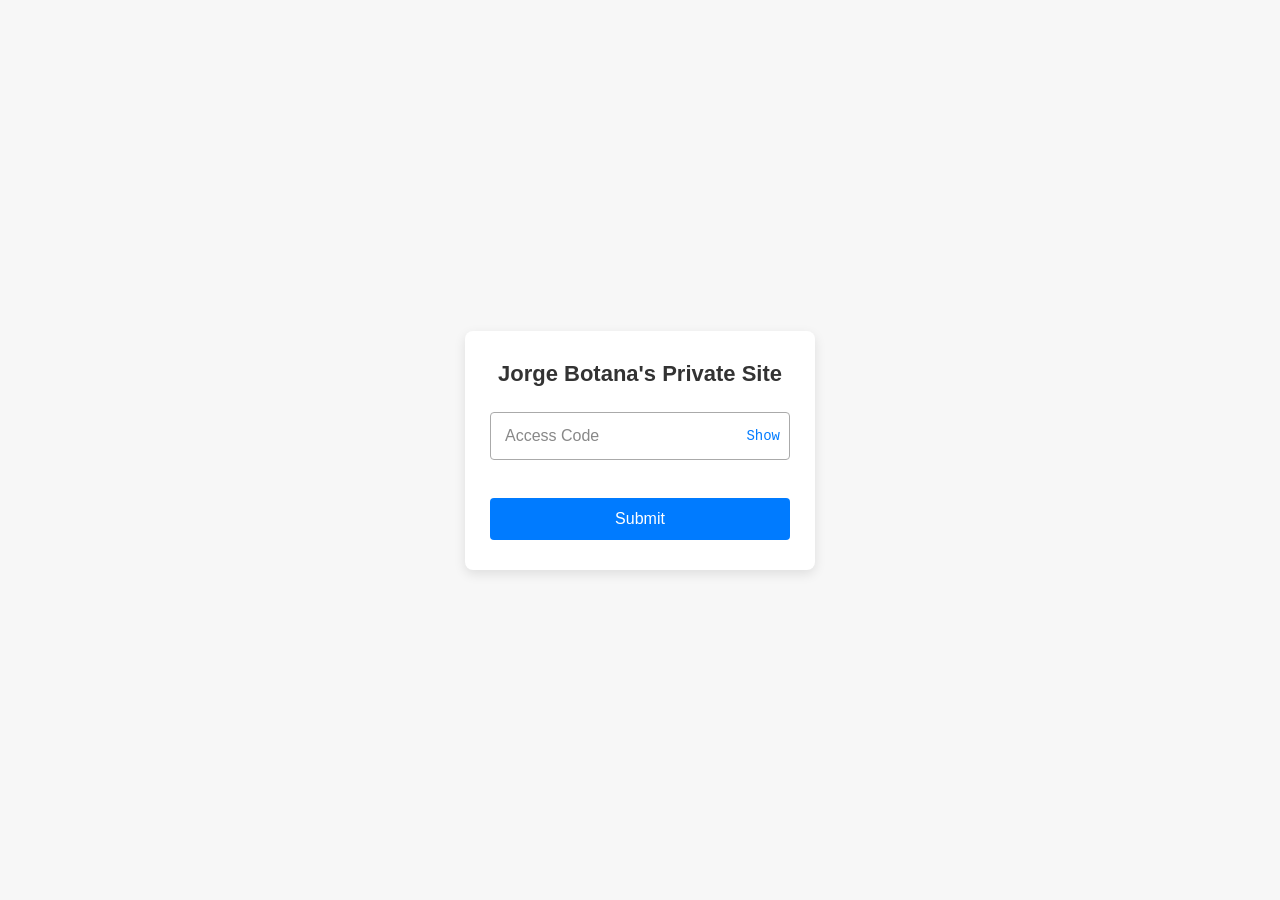
<file: index.html>
<!DOCTYPE html>
    <head>
        <title>Jorge Botana's Private Site</title>
        <link rel="stylesheet" href="style.css"/>
        <meta name="viewport" content="width=device-width, initial-scale=1.0" />

        <meta name="target" content="target.json">
    </head>

    <body>
        <div class="card">
            <h1>Jorge Botana's Private Site</h1>
            <form onsubmit="submitInput(event)">
                <div class="inputBox">
                    <input type="password" id="userInput" name="userInput" placeholder=" " required>
                    <label for="userInput">Access Code</label>
                    <button type="button" id="toggleBtn" class="toggleBtn">Show</button>
                </div>
                <div id="submitMsg" class="submitMsg"></div>
                <button type="submit" class="submitBtn">Submit</button>
            </form>
        </div>

        <script>
            console.log("Loading!");
        </script>
        <script src="script.js"></script>
    </body>
</html>
</file>
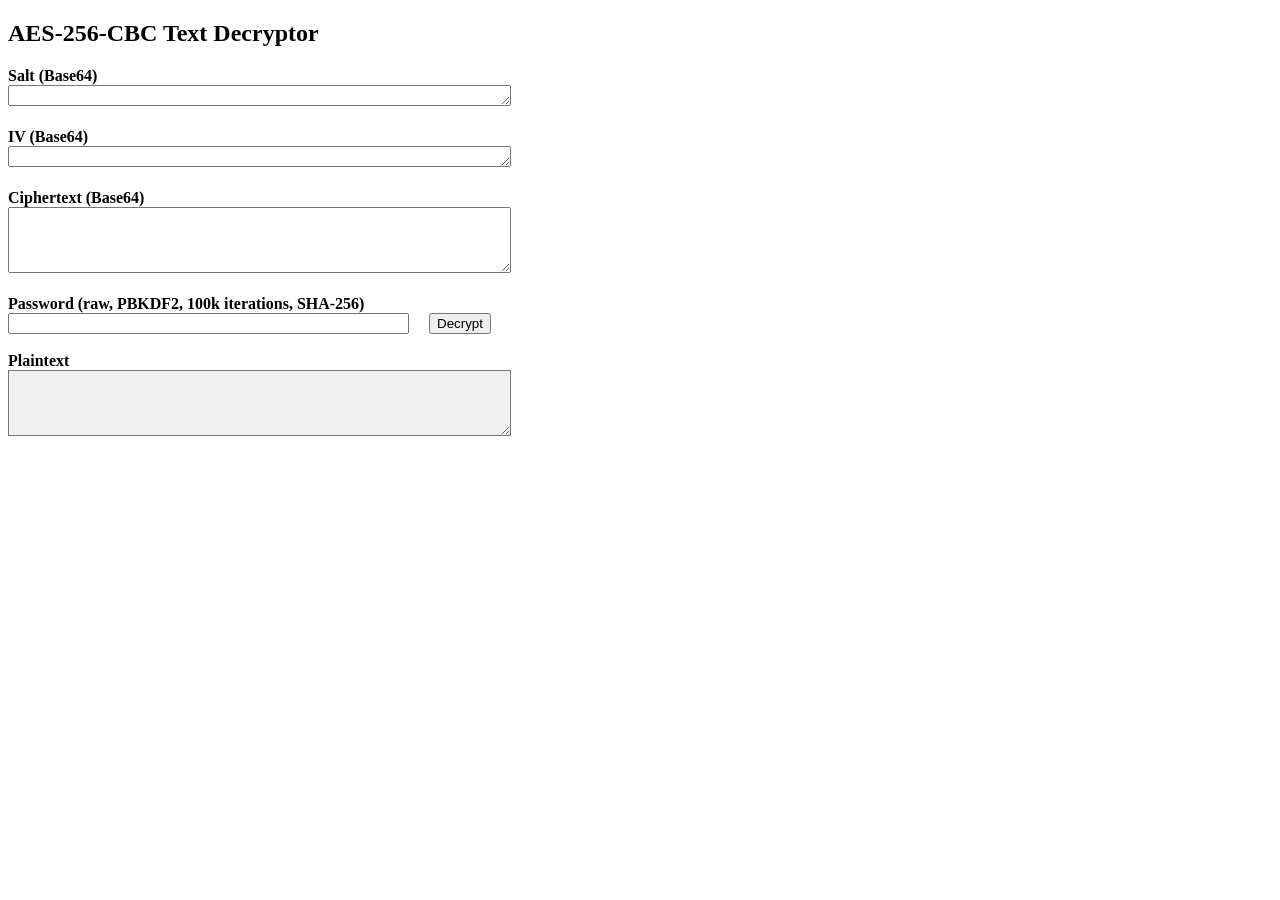
<file: crypto-d.html>
<!DOCTYPE html>
<html>
    <head>
        <meta charset="UTF-8">
        <title>AES-256-CBC Text Decryptor</title>
    </head>

    <body>
        <h2>AES-256-CBC Text Decryptor</h2>

        <strong>Salt (Base64)</strong><br>
        <textarea id="salt" rows="1" cols="60"></textarea><br><br>

        <strong>IV (Base64)</strong><br>
        <textarea id="iv" rows="1" cols="60"></textarea><br><br>

        <strong>Ciphertext (Base64)</strong><br>
        <textarea id="ciphertext" rows="4" cols="60"></textarea><br><br>

        <strong>Password (raw, PBKDF2, 100k iterations, SHA-256)</strong><br>
        <input id="password" type="password" size="48">
        &nbsp;&nbsp;&nbsp;
        <button onclick="decryptText()">Decrypt</button><br><br>

        <strong>Plaintext</strong><br>
        <textarea id="plaintext" rows="4" cols="60" readonly
                style="background-color: #f0f0f0;"></textarea>

        <script>
            async function decryptText() {
                try {
                    const saltBase64 =
                            document.getElementById("salt").value.trim();
                    const ivBase64 =
                            document.getElementById("iv").value.trim();
                    const ciphertextBase64 =
                            document.getElementById("ciphertext").value.trim();
                    const pass =
                            document.getElementById("password").value;

                    const salt = Uint8Array.from(atob(saltBase64),
                            c => c.charCodeAt(0));
                    const iv = Uint8Array.from(atob(ivBase64),
                            c => c.charCodeAt(0));
                    const ciphertext = Uint8Array.from(atob(ciphertextBase64),
                            c => c.charCodeAt(0));

                    const encoder = new TextEncoder();
                    const decoder = new TextDecoder();

                    const baseKey = await crypto.subtle.importKey(
                        "raw",
                        encoder.encode(pass),
                        "PBKDF2",
                        false,
                        ["deriveKey"]
                    );

                    const key = await crypto.subtle.deriveKey(
                        {
                            name: "PBKDF2",
                            hash: "SHA-256",
                            salt: salt,
                            iterations: 100000
                        },
                        baseKey,
                        {
                            name: "AES-CBC",
                            length: 256
                        },
                        false,
                        ["decrypt"]
                    );

                    const plaintextBuffer = await crypto.subtle.decrypt(
                        {
                            name: "AES-CBC",
                            iv: iv
                        },
                        key,
                        ciphertext
                    );

                    const plaintext = decoder.decode(plaintextBuffer);

                    document.getElementById("plaintext").textContent =
                            plaintext;
                } catch (err) {
                    document.getElementById("plaintext").textContent =
                            "ERROR!";
                }
            }
        </script>
    </body>
</html>
</file>
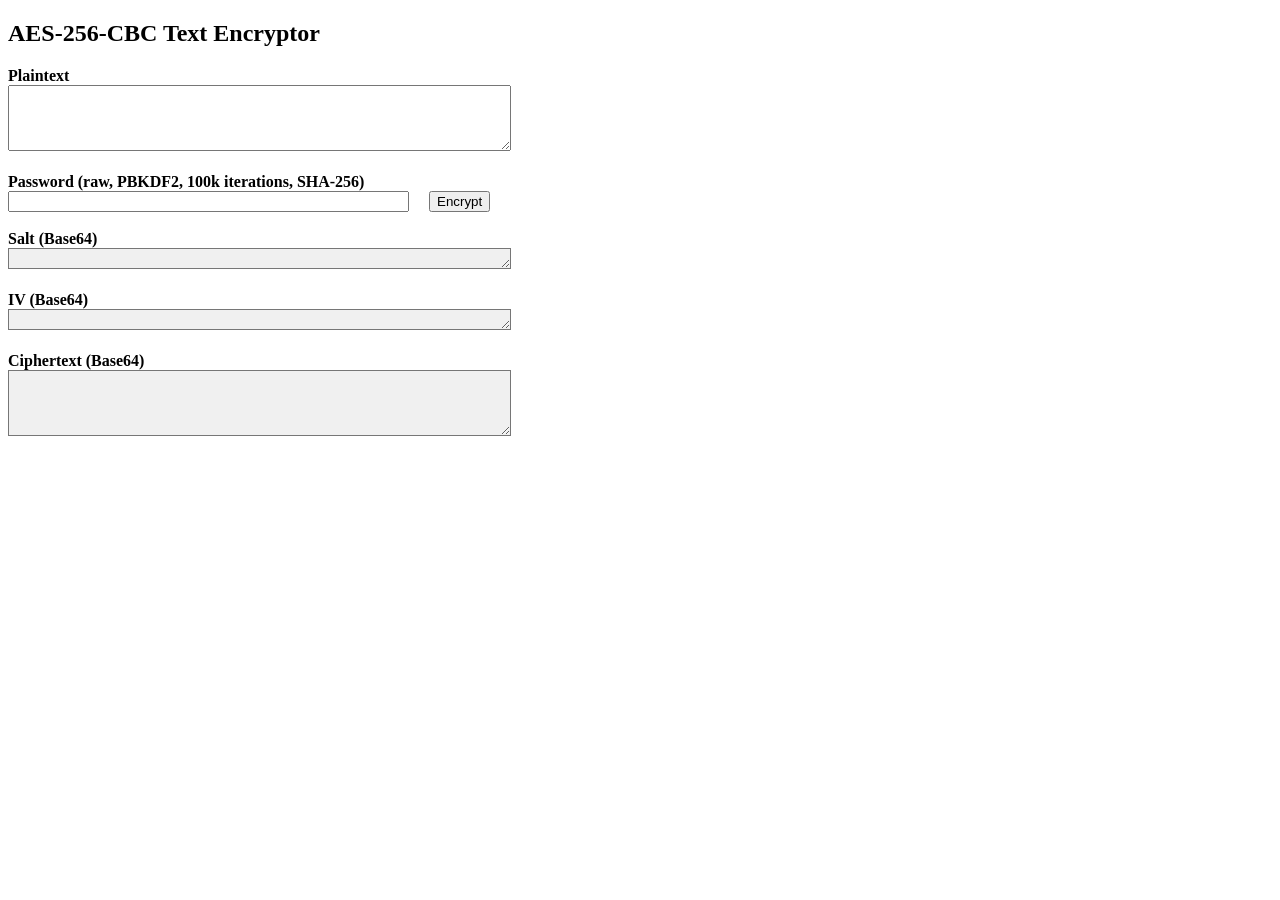
<file: crypto-e.html>
<!DOCTYPE html>
<html>
    <head>
        <meta charset="UTF-8">
        <title>AES-256-CBC Text Encryptor</title>
    </head>

    <body>
        <h2>AES-256-CBC Text Encryptor</h2>

        <strong>Plaintext</strong><br>
        <textarea id="plaintext" rows="4" cols="60"></textarea><br><br>

        <strong>Password (raw, PBKDF2, 100k iterations, SHA-256)</strong><br>
        <input id="password" type="password" size="48">
        &nbsp;&nbsp;&nbsp;
        <button onclick="encryptText()">Encrypt</button><br><br>

        <strong>Salt (Base64)</strong><br>
        <textarea id="salt" rows="1" cols="60" readonly
                style="background-color: #f0f0f0;"></textarea><br><br>

        <strong>IV (Base64)</strong><br>
        <textarea id="iv" rows="1" cols="60" readonly
                style="background-color: #f0f0f0;"></textarea><br><br>

        <strong>Ciphertext (Base64)</strong><br>
        <textarea id="ciphertext" rows="4" cols="60" readonly
                style="background-color: #f0f0f0;"></textarea><br><br>

        <script>
            async function encryptText() {
                try {
                    const plaintext =
                        document.getElementById("plaintext").value;
                    const pass =
                        document.getElementById("password").value;

                    const salt = crypto.getRandomValues(new Uint8Array(16));
                    const iv = crypto.getRandomValues(new Uint8Array(16));

                    const encoder = new TextEncoder();

                    const baseKey = await crypto.subtle.importKey(
                        "raw",
                        encoder.encode(pass),
                        "PBKDF2",
                        false,
                        ["deriveKey"]
                    );

                    const key = await crypto.subtle.deriveKey(
                        {
                            name: "PBKDF2",
                            hash: "SHA-256",
                            salt: salt,
                            iterations: 100000
                        },
                        baseKey,
                        {
                            name: "AES-CBC",
                            length: 256
                        },
                        false,
                        ["encrypt"]
                    );

                    const ciphertextBuffer = await crypto.subtle.encrypt(
                        {
                            name: "AES-CBC",
                            iv: iv
                        },
                        key,
                        encoder.encode(plaintext)
                    );

                    const ciphertext = new Uint8Array(ciphertextBuffer);

                    const saltBase64 =
                            btoa(String.fromCharCode(...salt));
                    const ivBase64 =
                            btoa(String.fromCharCode(...iv));
                    const ciphertextBase64 =
                            btoa(String.fromCharCode(...ciphertext));

                    document.getElementById("salt").textContent =
                            saltBase64;
                    document.getElementById("iv").textContent =
                            ivBase64;
                    document.getElementById("ciphertext").textContent =
                            ciphertextBase64;
                } catch (err) {
                    document.getElementById("salt").textContent =
                            "ERROR!";
                    document.getElementById("iv").textContent =
                            "ERROR!";
                    document.getElementById("ciphertext").textContent =
                            "ERROR!";
                }
            }
        </script>
    </body>
</html>
</file>
<file: style.css>
* {
    box-sizing: border-box;
}

body {
    align-items: center;
    background-color: #f7f7f7;
    display: flex;
    font-family: sans-serif;
    height: 100vh;
    justify-content: center;
    margin: 0;
}

.card {
    background-color: #fff;
    border-radius: 8px;
    box-shadow: 0 4px 12px rgba(0, 0, 0, 0.1);
    max-width: 350px;
    padding: 30px 25px;
    width: 100%;
}
.card h1 {
    color: #333;
    font-size: 22px;
    margin: 0 0 25px;
    text-align: center;
}

.inputBox {
    margin-bottom: 20px;
    position: relative;
}
.inputBox input {
    border: 1px solid #aaa;
    border-radius: 4px;
    font-size: 16px;
    outline: none;
    padding: 14px 40px 14px 10px;
    width: 100%;
}
.inputBox input.error {
    border-color: red;
}
.inputBox input.error:focus + label,
.inputBox input.error:not(:placeholder-shown) + label {
    color: red;
}
.inputBox input.okay {
    border-color: green;
}
.inputBox input.okay:focus + label,
.inputBox input.okay:not(:placeholder-shown) + label {
    color: green;
}
.inputBox input:focus + label,
.inputBox input:not(:placeholder-shown) + label {
    font-size: 12px;
    top: 0px;
}

.inputBox label {
    background-color: #fff;
    color: #888;
    left: 10px;
    padding: 0 5px;
    pointer-events: none;
    position: absolute;
    top: 50%;
    transform: translateY(-50%);
    transition: 0.2s ease all;
}

.submitBtn {
    background-color: #007BFF;
    border: none;
    border-radius: 4px;
    color: white;
    cursor: pointer;
    font-size: 16px;
    padding: 12px;
    transition: background-color 0.3s ease;
    width: 100%;
}
.submitBtn:disabled {
    background-color: #ccc !important;
    color: #666;
    cursor: not-allowed;
    opacity: 0.7;
}
.submitBtn:hover {
    background-color: #0056b3;
}

.submitMsg {
    font-size: 14px;
    height: 18px;
    margin-bottom: 15px;
    margin-top: -15px;
}
.submitMsg.active {
    visibility: visible;
}

.toggleBtn {
    background: none;
    border: none;
    color: #007BFF;
    cursor: pointer;
    font-family: Courier;
    font-size: 14px;
    padding: 0;
    position: absolute;
    right: 10px;
    top: 50%;
    transform: translateY(-50%);
}
</file>
